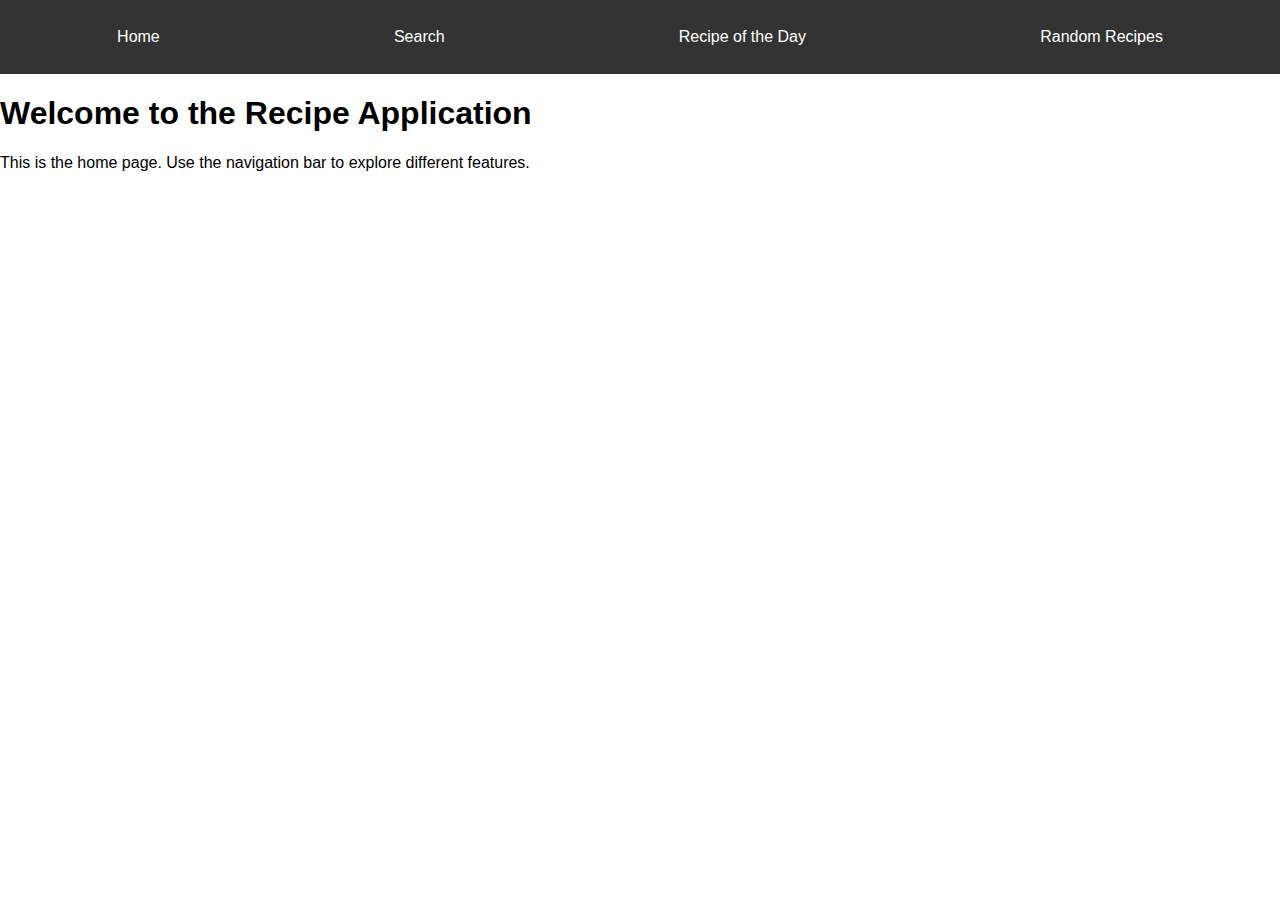
<file: index.html>
<!DOCTYPE html>
<html lang="en">

<head>
    <meta charset="UTF-8" />
    <meta name="viewport" content="width=device-width, initial-scale=1.0" />
    <title>Home</title>
    <link rel="stylesheet" href="css/styles.css" />
</head>

<body>
    <h1>Welcome to the Recipe Application</h1>
    <p>
        This is the home page. Use the navigation bar to explore different
        features.
    </p>
    <script src="index.js" type="module"></script>
</body>

</html>
</file>
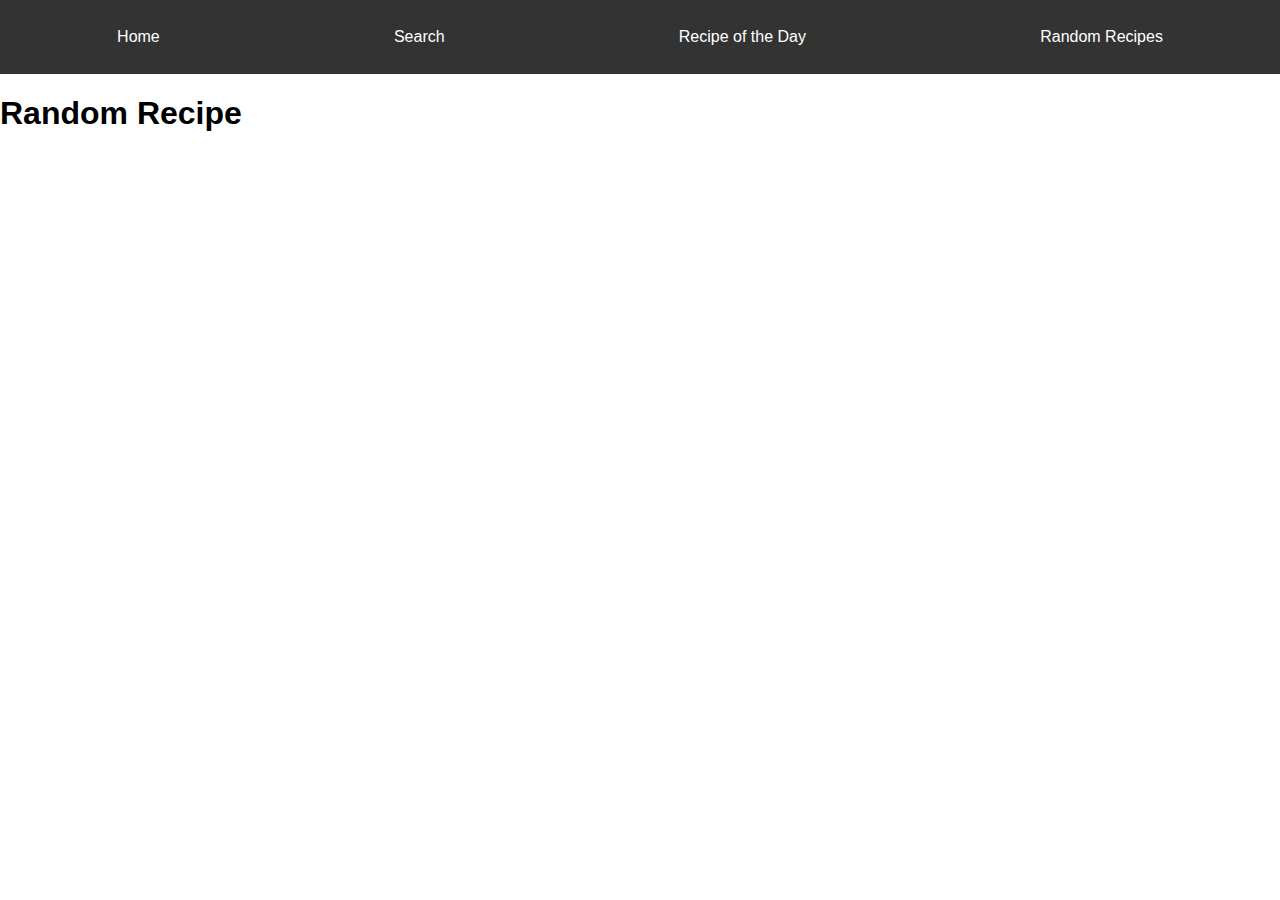
<file: htmlpages/randomrecipe.html>
<!DOCTYPE html>
<html lang="en">

<head>
    <meta charset="UTF-8" />
    <meta name="viewport" content="width=device-width, initial-scale=1.0" />
    <title>Random Recipe</title>
    <link rel="stylesheet" href="../css/styles.css" />
</head>

<body>
    <h1>Random Recipe</h1>
    <div id="recipeOfTheDay"></div>
    <script src="../js/randomRecipe.js" type="module"></script>
</body>

</html>
</file>
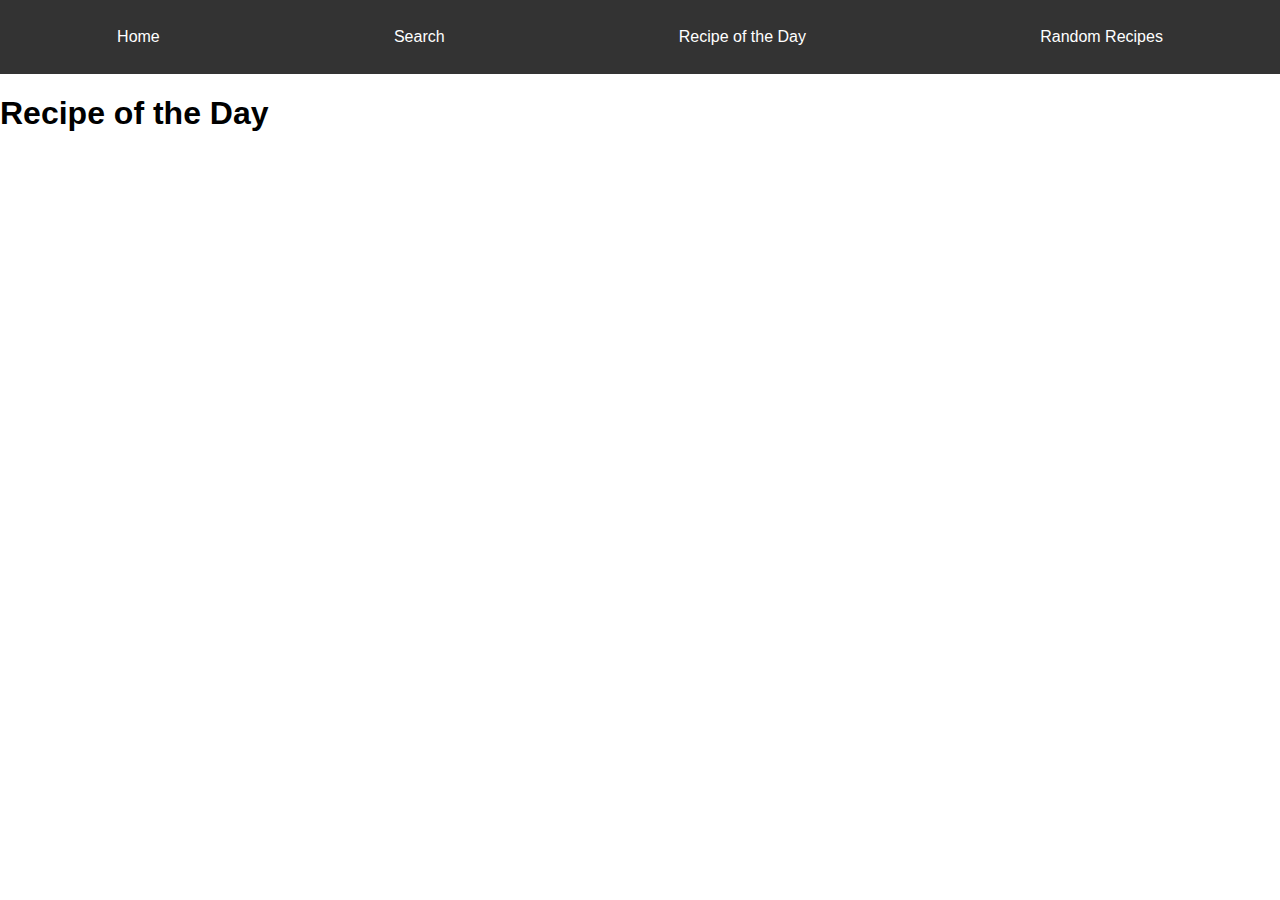
<file: htmlpages/recipeoftheday.html>
<!DOCTYPE html>
<html lang="en">

<head>
    <meta charset="UTF-8" />
    <meta name="viewport" content="width=device-width, initial-scale=1.0" />
    <title>Recipe of the Day</title>
    <link rel="stylesheet" href="../css/styles.css" />
</head>

<body>
    <h1>Recipe of the Day</h1>
    <div id="recipeOfTheDay"></div>
    <script src="../js/recipeoftheday.js" type="module"></script>
</body>

</html>
</file>
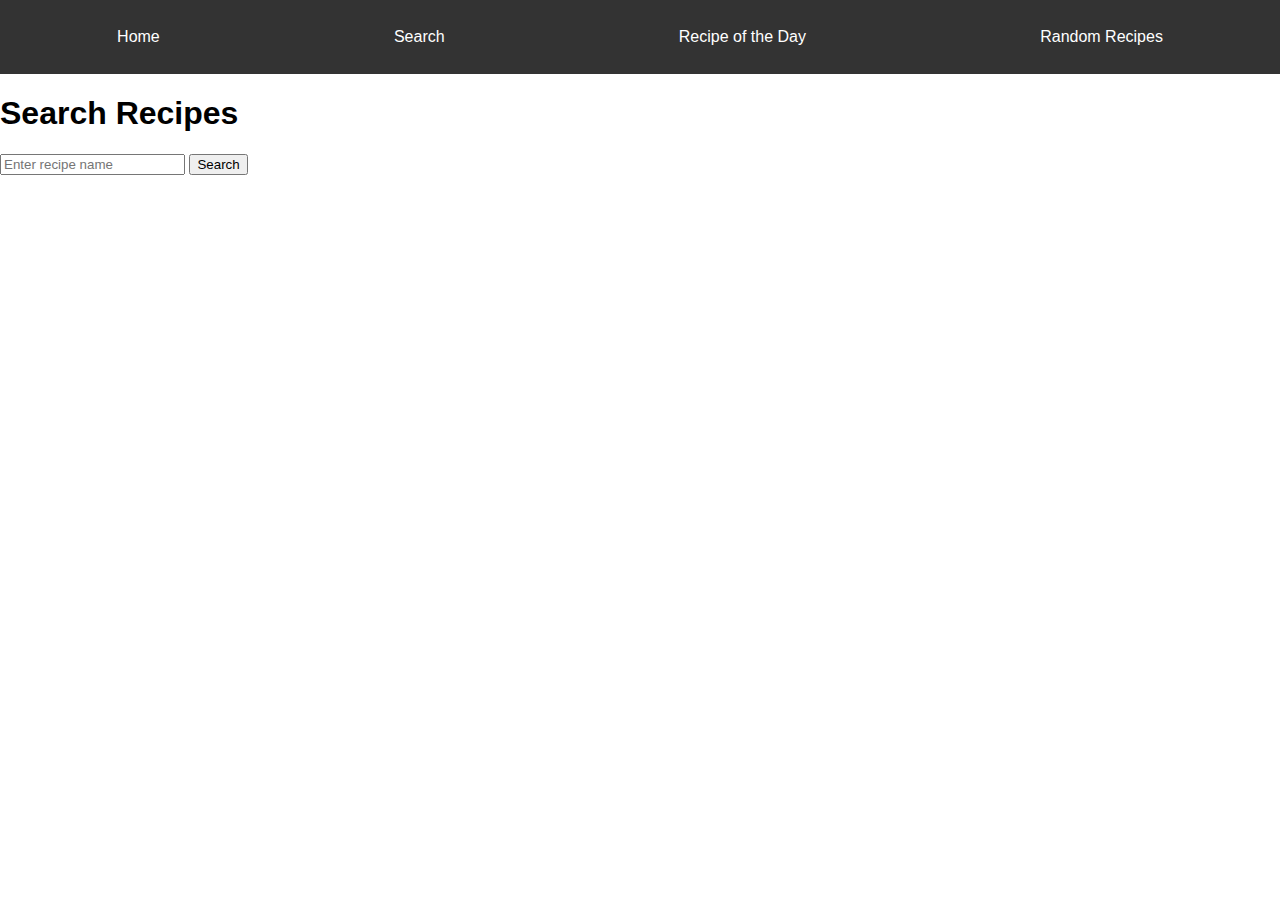
<file: htmlpages/search.html>
<!DOCTYPE html>
<html lang="en">

<head>
    <meta charset="UTF-8" />
    <meta name="viewport" content="width=device-width, initial-scale=1.0" />
    <title>Search Recipe</title>
    <link rel="stylesheet" href="../css/styles.css" />
</head>

<body>
    <h1>Search Recipes</h1>
    <input type="text" id="searchInput" placeholder="Enter recipe name" />
    <button id="searchButton">Search</button>
    <div id="results"></div>
    <script src="../js/search.js" type="module"></script>
</body>

</html>
</file>
<file: css/styles.css>
body {
  font-family: Arial, sans-serif;
  margin: 0;
  padding: 0;
}

.navbar {
  display: flex;
  justify-content: space-around;
  background-color: #333;
  padding: 14px 0;
}

.navbar a {
  color: white;
  text-decoration: none;
  padding: 14px 20px;
}

.navbar a:hover {
  background-color: #ddd;
  color: black;
}
</file>
